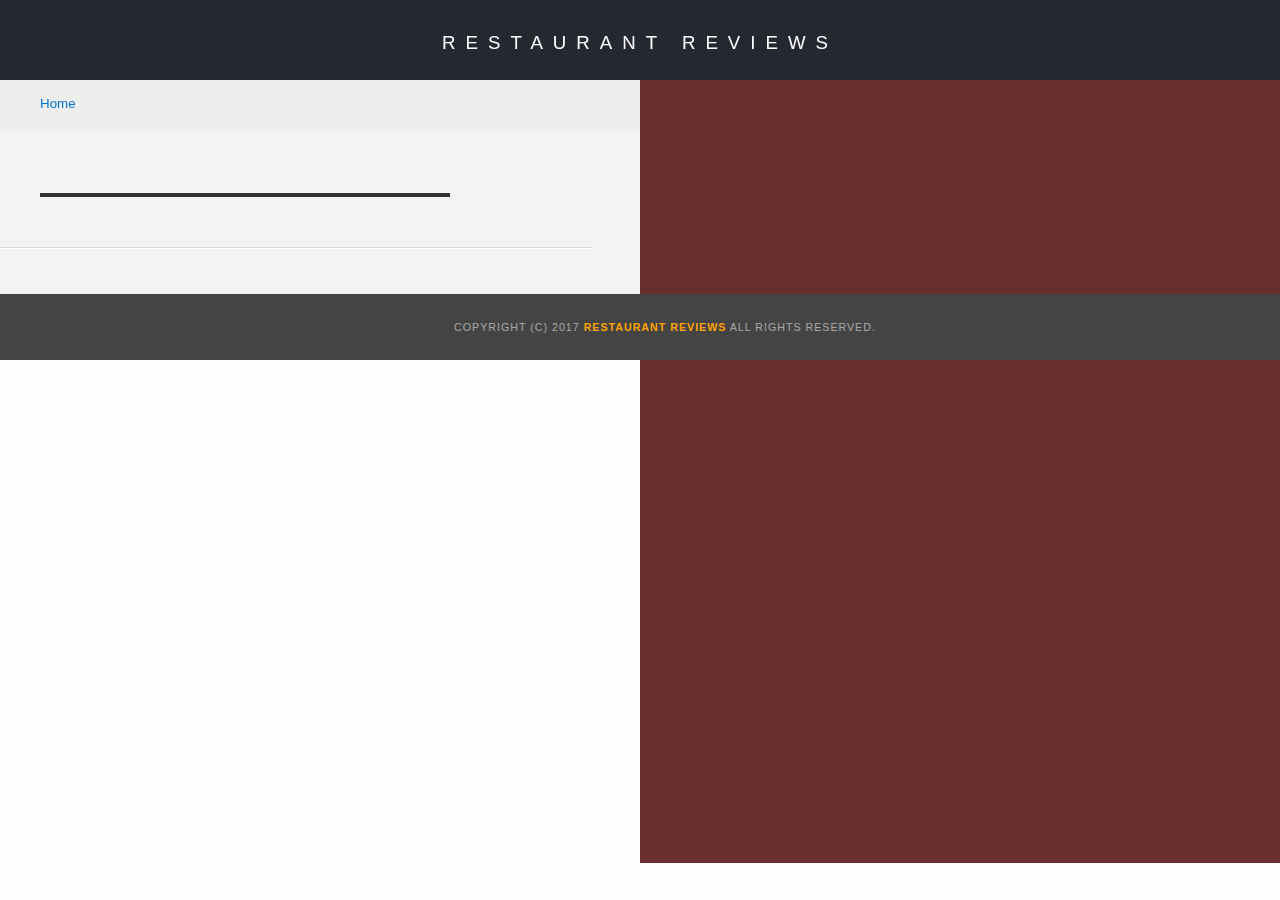
<file: restaurant.html>
<!DOCTYPE html>
<html lang="en">

<head>
  <meta name="viewport" content="width=device-width, initial-scale=1.0">
  <!-- Normalize.css for better cross-browser consistency -->
  <link rel="stylesheet" src="//normalize-css.googlecode.com/svn/trunk/normalize.css" />
  <!-- Main CSS file -->
  <link rel="stylesheet" href="css/styles.css" type="text/css">
  <link rel="stylesheet" href="https://unpkg.com/leaflet@1.3.1/dist/leaflet.css" integrity="sha512-Rksm5RenBEKSKFjgI3a41vrjkw4EVPlJ3+OiI65vTjIdo9brlAacEuKOiQ5OFh7cOI1bkDwLqdLw3Zg0cRJAAQ==" crossorigin=""/>
  <title>Restaurant Info</title>
</head>

<body class="inside">
  <!-- Beginning header -->
  <header>
    <!-- Beginning nav -->
    <nav>
      <h1 tabindex="0"><a href="/">Restaurant Reviews</a></h1>
    </nav>
    <!-- Beginning breadcrumb -->
    <ul id="breadcrumb" aria-label="Breadcrumb" role="navigation">
      <li><a href="/">Home</a></li>
    </ul>
    <!-- End breadcrumb -->
    <!-- End nav -->
  </header>
  <!-- End header -->

  <!-- Beginning main -->
  <main id="maincontent">
    <!-- Beginning map -->
    <section id="map-container">
      <div id="map" aria-label="location" role="application"></div>
    </section>
    <!-- End map -->
    <!-- Beginning restaurant -->
    <section id="restaurant-container">
      <h1 id="restaurant-name"></h1>
      <img id="restaurant-img">
      <p id="restaurant-cuisine"></p>
      <p id="restaurant-address"></p>
      <table id="restaurant-hours"></table>
    </section>
    <!-- end restaurant -->
    <!-- Beginning reviews -->
    <section id="reviews-container">
      <ul id="reviews-list"></ul>
    </section>
    <!-- End reviews -->
  </main>
  <!-- End main -->

  <!-- Beginning footer -->
  <footer id="footer">
    Copyright (c) 2017 <a href="/"><strong>Restaurant Reviews</strong></a> All Rights Reserved.
  </footer>
  <!-- End footer -->
  <script src="https://unpkg.com/leaflet@1.3.1/dist/leaflet.js" integrity="sha512-/Nsx9X4HebavoBvEBuyp3I7od5tA0UzAxs+j83KgC8PU0kgB4XiK4Lfe4y4cgBtaRJQEIFCW+oC506aPT2L1zw==" crossorigin=""></script>
  <!-- Beginning scripts -->
  <!-- Database helpers -->
  <script type="text/javascript" src="js/dbhelper.js"></script>
  <!-- SW registration -->
  <script type="application/javascript" charset="utf-8" src="js/sw_registration.js"></script>
  <!-- Main javascript file -->
  <script type="text/javascript" src="js/restaurant_info.js"></script>
  <!-- Google Maps -->
 <!--  <script async defer src="https://maps.googleapis.com/maps/api/js?key=AIzaSyA_tKbW6A5pQ-eupxI56myUnHLqYCzOjKo&libraries=places&callback=initMap"></script> -->
  <!-- End scripts -->

</body>

</html>
</file>
<file: css/styles.css>
@charset "utf-8";
/* CSS Document */
body,
td,
th,
p {
  font-family: Arial, Helvetica, sans-serif;
  font-size: 10pt;
  color: #333;
  line-height: 1.5;
}

body {
  background-color: #fdfdfd;
  margin: 0;
  position: relative;
}

ul,
li {
  font-family: Arial, Helvetica, sans-serif;
  font-size: 10pt;
  color: #333;
}

a {
  color: orange;
  text-decoration: none;
}

a:hover,
a:focus {
  color: #3397db;
  text-decoration: none;
}

a img {
  border: none 0px #fff;
}

h1,
h2,
h3,
h4,
h5,
h6 {
  font-family: Arial, Helvetica, sans-serif;
  margin: 0 0 20px;
}

article,
aside,
canvas,
details,
figcaption,
figure,
footer,
header,
hgroup,
menu,
nav,
section {
  display: block;
}

#maincontent {
  background-color: #f3f3f3;
  min-height: 100%;
}

#footer {
  background-color: #444;
  color: #aaa;
  font-size: 8pt;
  letter-spacing: 1px;
  padding: 25px;
  text-align: center;
  text-transform: uppercase;
}

/* ====================== Navigation ====================== */

nav {
  width: 100%;
  height: 80px;
  background-color: #252831;
  text-align: center;
  display: flex;
}

nav h1 {
  margin: auto;
}

nav h1 a {
  color: #fff;
  font-size: 14pt;
  font-weight: 200;
  letter-spacing: 10px;
  text-transform: uppercase;
}

@media only screen and (min-width: 640px) {
  #breadcrumb {
    padding: 10px 40px 16px;
    list-style: none;
    background-color: #eee;
    font-size: 17px;
    margin: 0;
    width: calc(50% - 80px);
  }
}
/* Display list items side by side */

#breadcrumb li {
  display: inline;
}

/* Add a slash symbol (/) before/behind each list item */

#breadcrumb li+li:before {
  padding: 8px;
  color: black;
  content: "/\00a0";
}

/* Add a color to all links inside the list */

#breadcrumb li a {
  color: #0275d8;
  text-decoration: none;
}

/* Add a color on mouse-over */

#breadcrumb li a:hover {
  color: #01447e;
  text-decoration: underline;
}

/* ====================== Map ====================== */

#map {
  height: 400px;
  width: 100%;
  background-color: #ccc;
}

/* ====================== Restaurant Filtering ====================== */

.filter-options {
  width: 100%;
  background-color: #3397DB;
  align-items: center;
}

.filter-options h2 {
  color: white;
  font-size: 1rem;
  font-weight: normal;
  line-height: 1;
  margin: 0 1.5rem;
  padding-top: 1rem;
}

.filter-options select {
  background-color: white;
  border: 1px solid #fff;
  font-family: Arial, sans-serif;
  font-size: 11pt;
  height: 35px;
  letter-spacing: 0;
  margin: 10px;
  padding: 0 10px;
  width: 200px;
}

/* ====================== Restaurant Listing ====================== */

#restaurants-list {
  background-color: #f3f3f3;
  list-style: outside none none;
  margin: 1.5rem;
  padding: 30px 15px 60px;
  text-align: center;
  display: flex;
  flex-wrap: wrap;
  justify-content: center;
}

@media only screen and (min-width: 640px) {
  #restaurants-list {
    margin: 0;
  }
}

#restaurants-list li {
  background-color: #fff;
  border: 2px solid #ccc;
  font-family: Arial, sans-serif;
  margin: 1rem;
  min-height: 380px;
  padding: 1rem;
  text-align: left;
  flex: 0 0 100%;
  width: 100%;
}

@media only screen and (min-width: 640px) {
  #restaurants-list li {
    flex: 0 0 35%;
    width: 35%;
  }
}

@media only screen and (min-width: 1024px) {
  #restaurants-list li {
    flex: 0 0 25%;
    width: 25%;
  }
}

#restaurants-list .restaurant-img {
  background-color: #ccc;
  display: block;
  margin: 0;
  /* max-width: 100%;
  min-height: 248px;
  min-width: 100%; */
  width: 100%;
  height: auto;
}

#restaurants-list li h1 {
  color: #f18200;
  font-family: Arial, sans-serif;
  font-size: 14pt;
  font-weight: 200;
  letter-spacing: 0;
  line-height: 1.3;
  margin: 20px 0 10px;
  text-transform: uppercase;
}

#restaurants-list p {
  margin: 0;
  font-size: 11pt;
}

#restaurants-list li a {
  background-color: orange;
  border-bottom: 3px solid #eee;
  color: #fff;
  display: inline-block;
  font-size: 10pt;
  margin: 15px 0 0;
  padding: 8px 30px 10px;
  text-align: center;
  text-decoration: none;
  text-transform: uppercase;
}

#restaurants-list li a:hover,
#restaurants-list li a:focus {
  background-color: darkorange;
}

/* ====================== Restaurant Details ====================== */

@media only screen and (min-width: 640px) {
  .inside header {
    position: fixed;
    top: 0;
    width: 100%;
    z-index: 1000;
  }
}

.inside #map-container {
  background: blue none repeat scroll 0 0;
  position: relative;
  height: 350px;
  width: 100%;
}

@media only screen and (min-width: 640px) {
  .inside #map-container {
    height: 87%;
    position: fixed;
    right: 0;
    top: 80px;
    width: 50%;
  }
}

.inside #map {
  background-color: rgb(105, 47, 47);
  height: 100%;
  width: 100%;
}

.inside #footer {
  bottom: 0;
  position: absolute;
}

@media only screen and (min-width: 640px) {
  .inside #footer {
    width: 100%;
  }
}

#restaurant-name {
  color: #f18200;
  font-family: Arial, sans-serif;
  font-size: 1rem;
  font-weight: bold;
  letter-spacing: 0;
  margin-top: 4rem;
  text-transform: uppercase;
  line-height: 1.1;
  width: 80%;
}

@media only screen and (min-width: 640px) {
  #restaurant-name {
    font-size: 1.5rem;
    margin: 2rem 0;
    font-weight: 200;
  }
}

#restaurant-img {
  width: 80%;
}

#restaurant-address {
  font-size: 12pt;
  margin: 10px 0px;
  width: 80%;
}

#restaurant-cuisine {
  background-color: #333;
  color: #ddd;
  font-size: 12pt;
  font-weight: 300;
  letter-spacing: 10px;
  margin: 0 0 20px;
  padding: 2px 0;
  text-align: center;
  text-transform: uppercase;
  width: 80%;
}

#restaurant-container,
#reviews-container {
  border-bottom: 1px solid #d9d9d9;
  border-top: 1px solid #fff;
  padding: 0 40px 30px;
}

@media only screen and (min-width: 640px) {
  #restaurant-container,
  #reviews-container {
    padding-top: 140px;
    width: 40%;
  }
}

#reviews-container {
  padding: 30px 40px 80px;
}

#reviews-container h2 {
  color: #f58500;
  font-size: 24pt;
  font-weight: 300;
  letter-spacing: -1px;
  padding-bottom: 1pt;
  width: 80%;
}

#reviews-list {
  margin: 0;
  padding: 0;
}

#reviews-list li {
  background-color: #fff;
  border: 2px solid #f3f3f3;
  display: block;
  list-style-type: none;
  margin: 0 0 30px;
  overflow: hidden;
  padding: 1rem 1.5rem 1.5rem;
  position: relative;
  width: 70%;
}

@media only screen and (min-width: 640px) {
  #reviews-list li {
    width: 85%;
  }
}

#reviews-list li p {
  margin: 0 0 10px;
}

#restaurant-hours {
  width: 80%;
}

#restaurant-hours td {
  color: #666;
}
</file>
